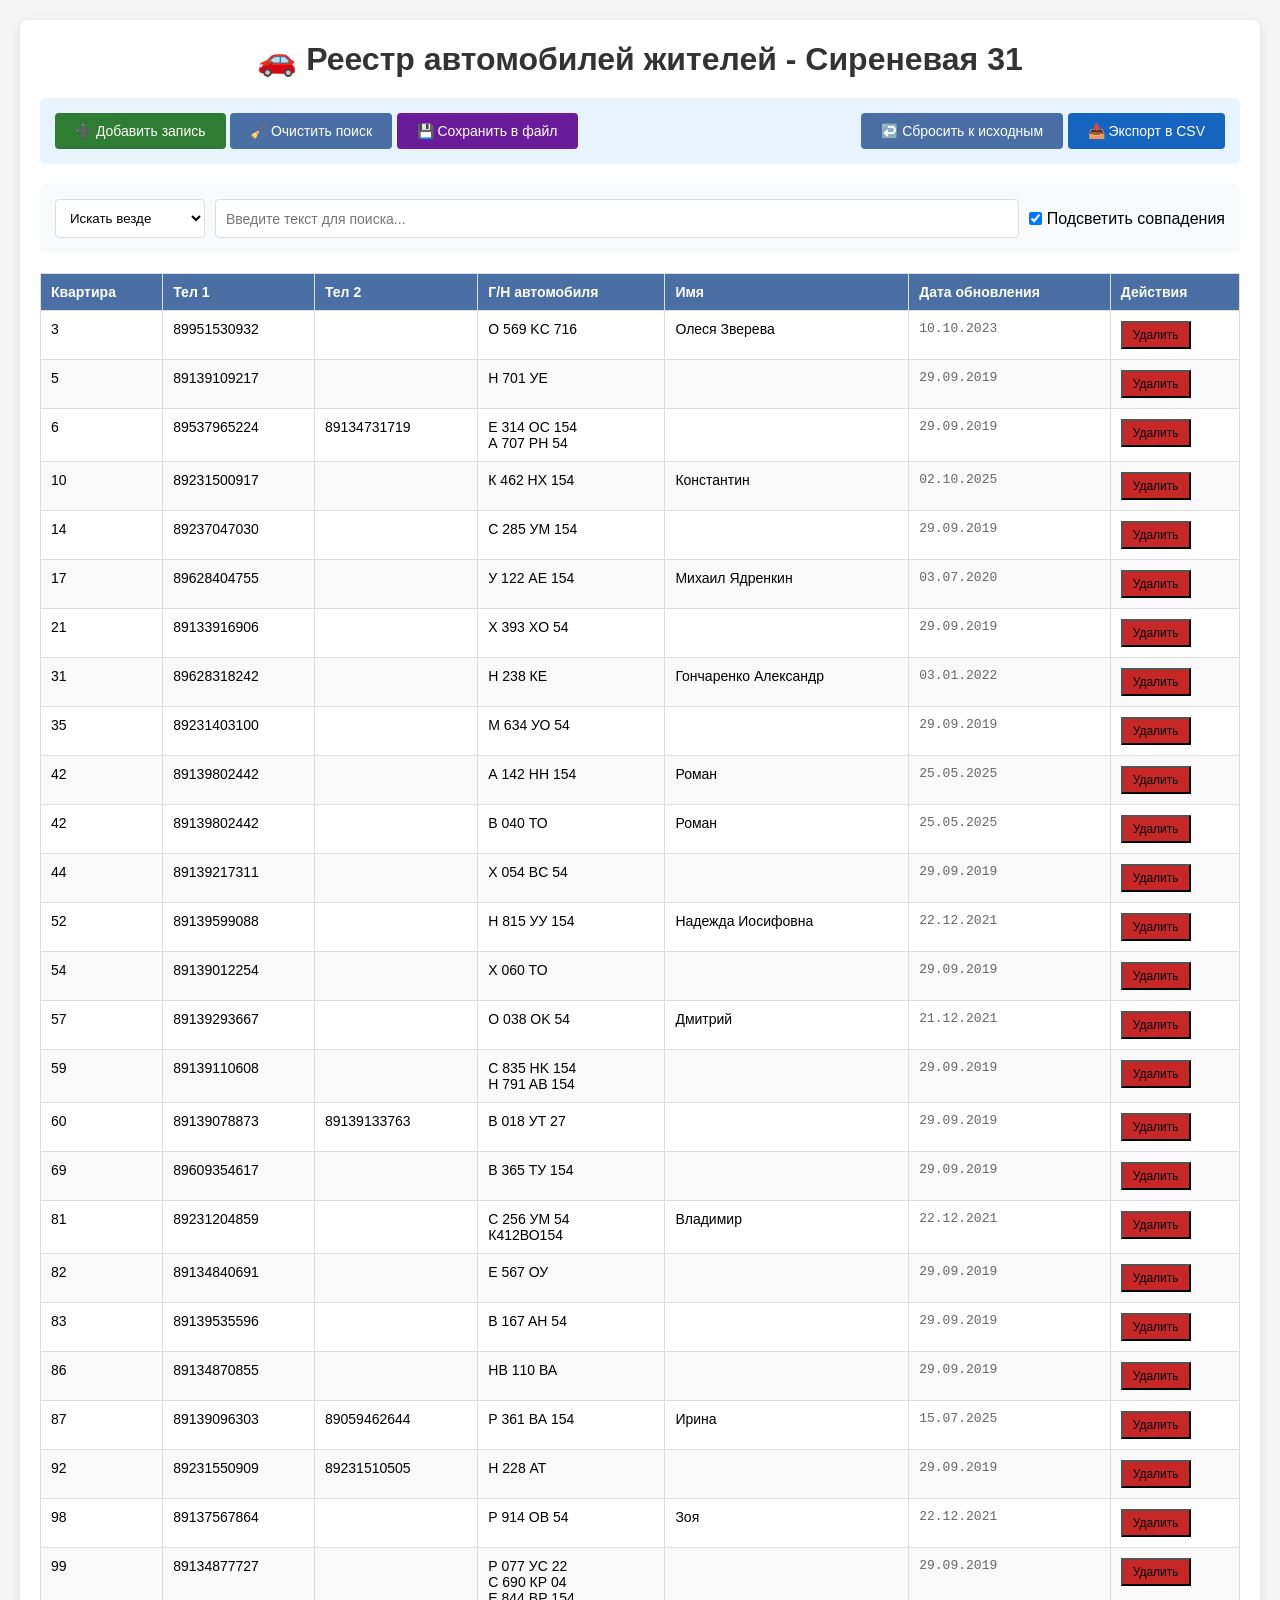
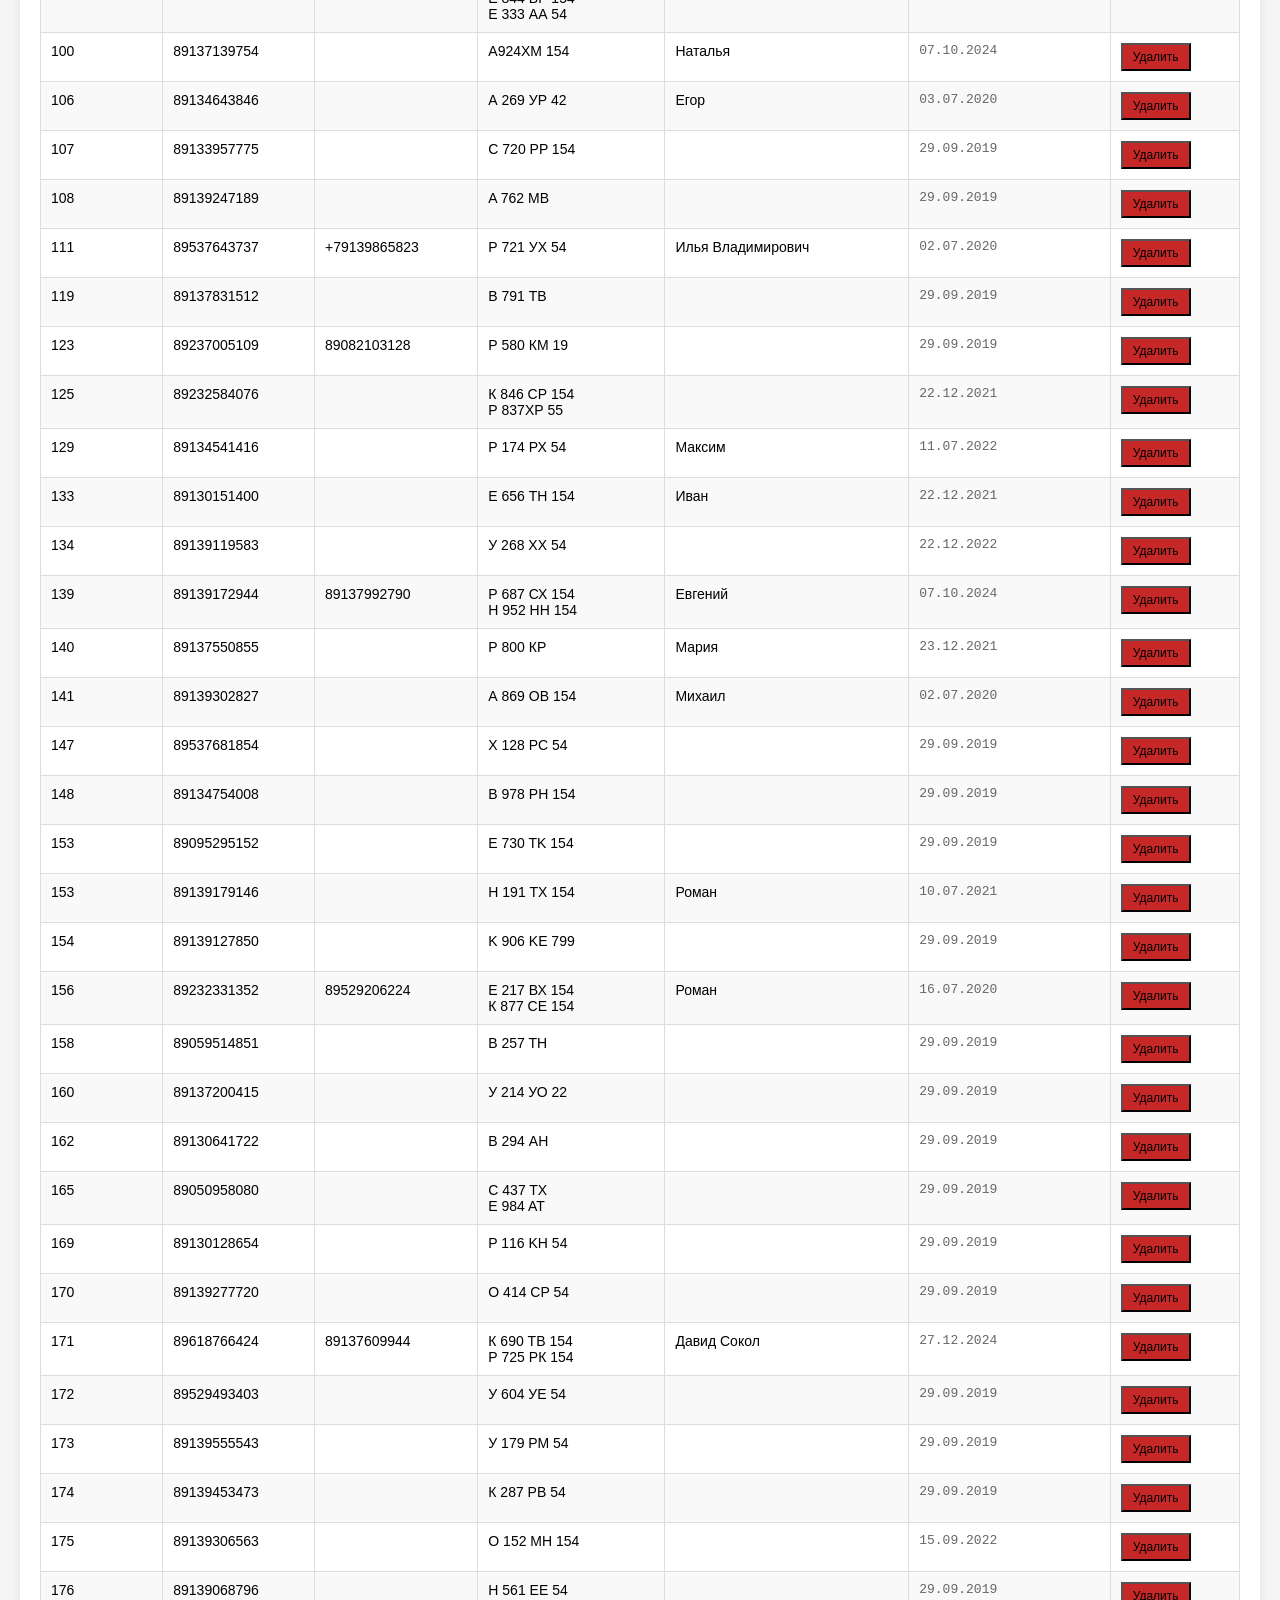
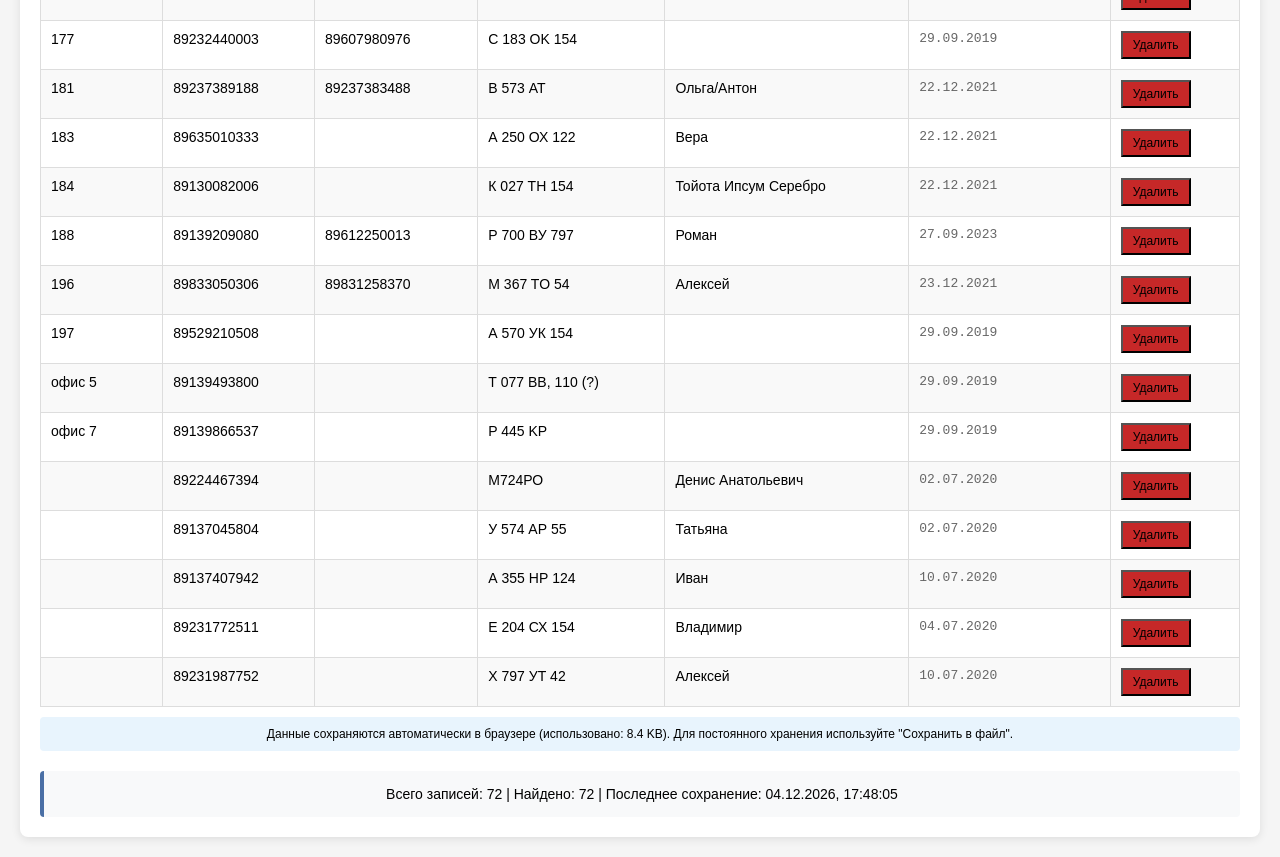
<file: index.html>
<!DOCTYPE html>
<html>
<head>
    <meta charset="UTF-8">
    <meta http-equiv="refresh" content="0; url=car_registry.html">
    <title>Redirecting...</title>
</head>
<body>
    <p>Redirecting to the car registry...</p>
</body>
</html>
</file>
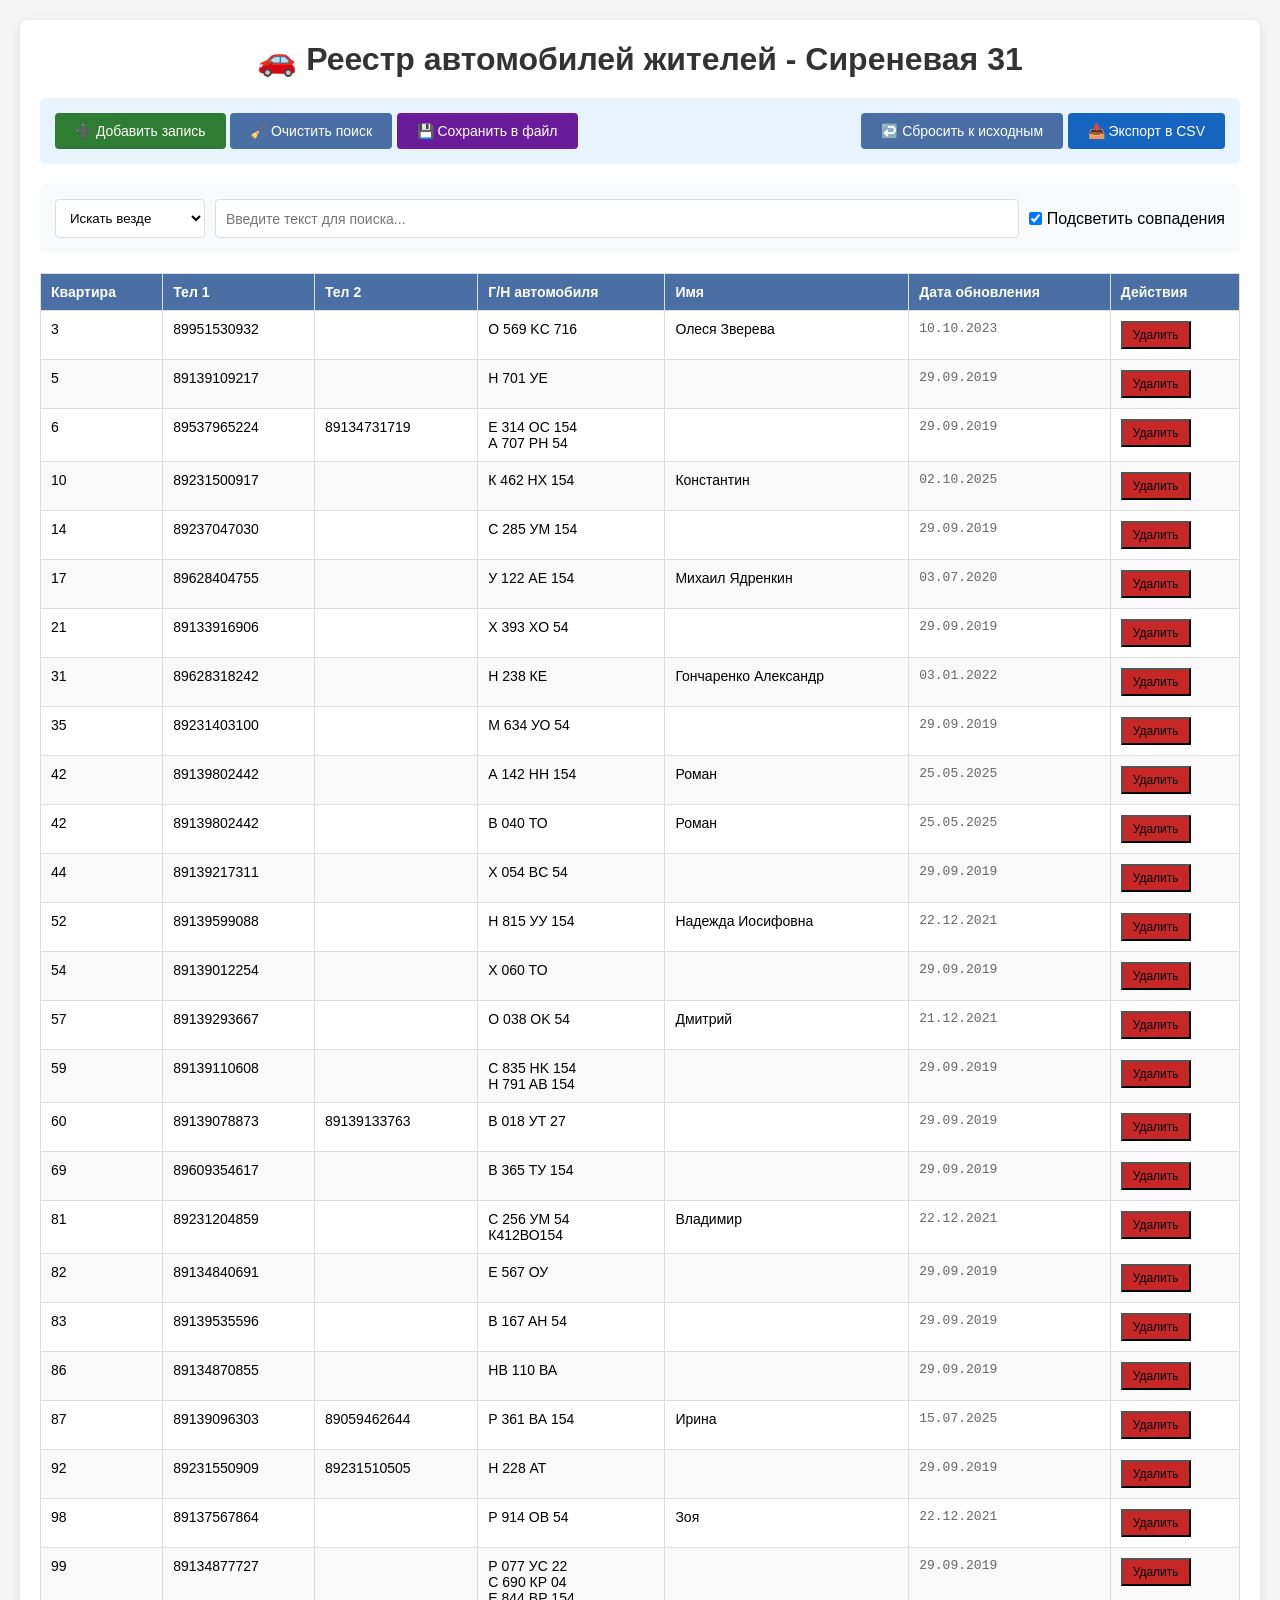
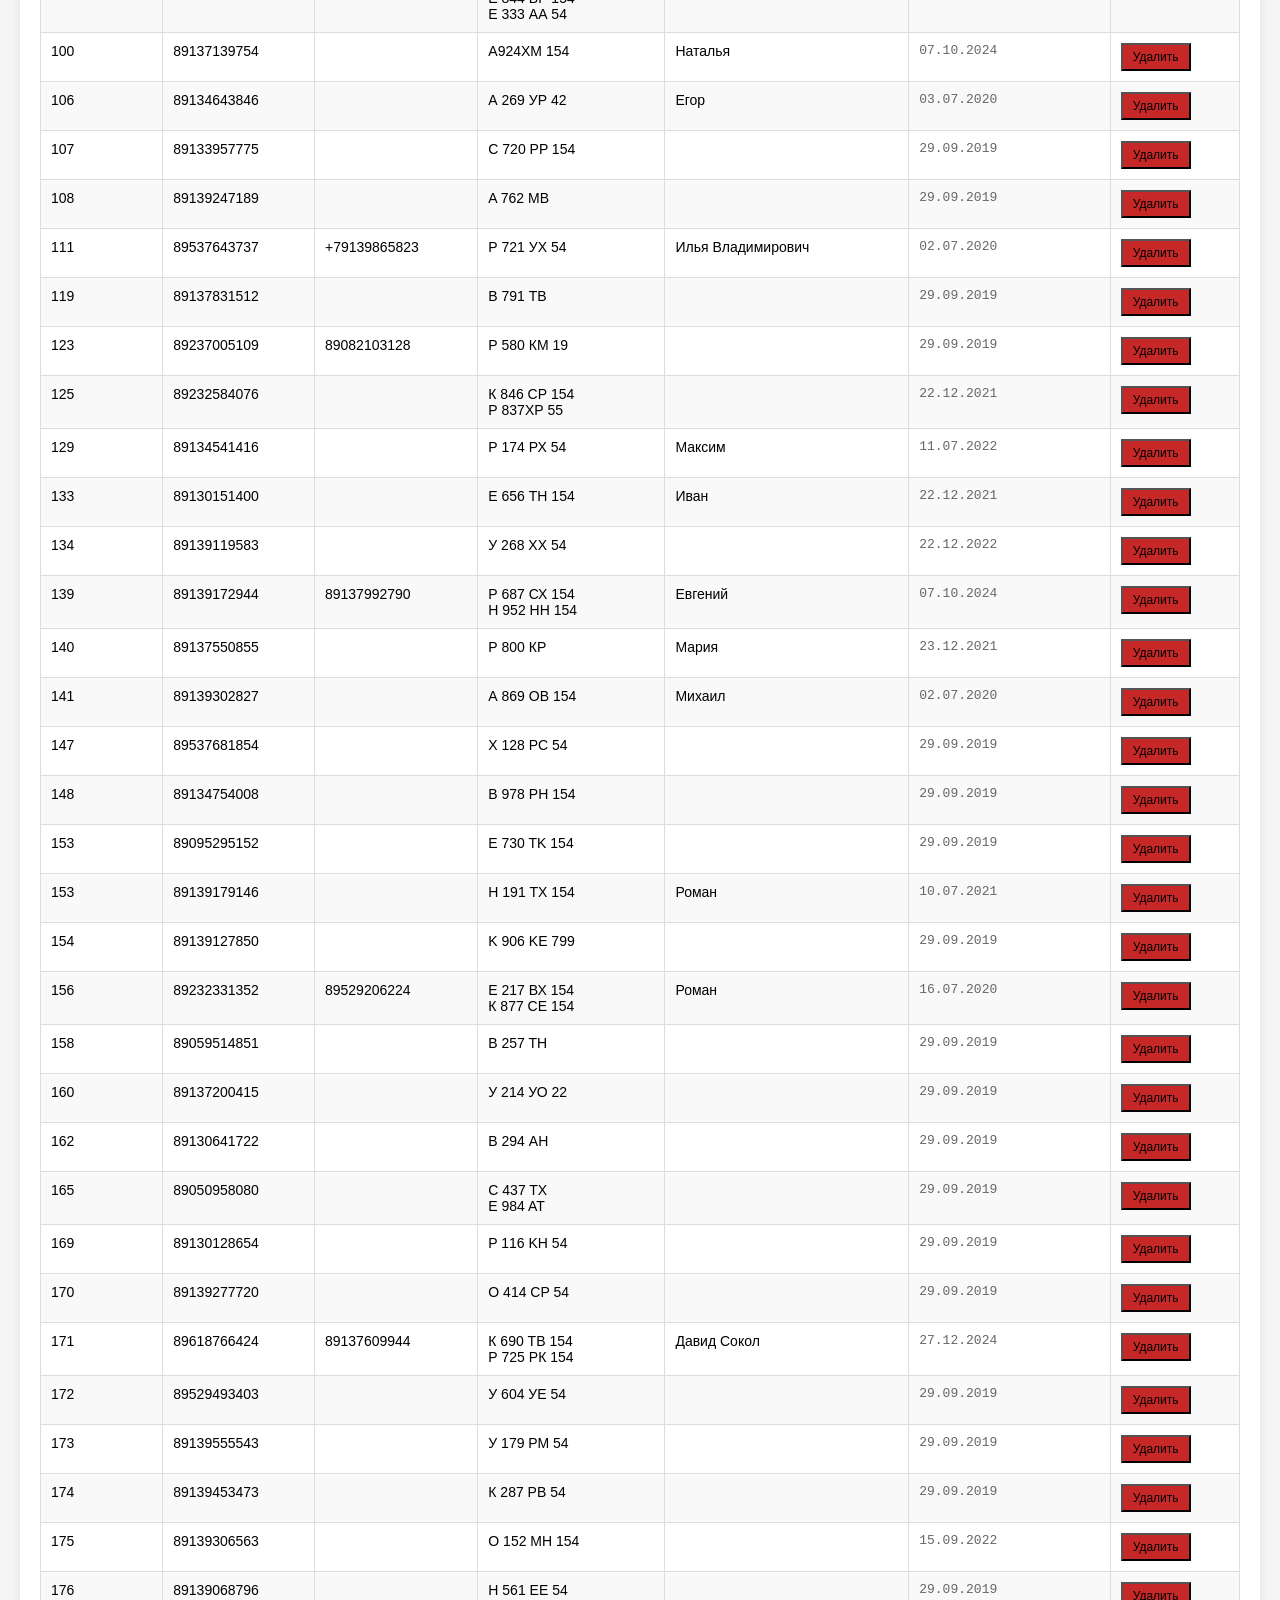
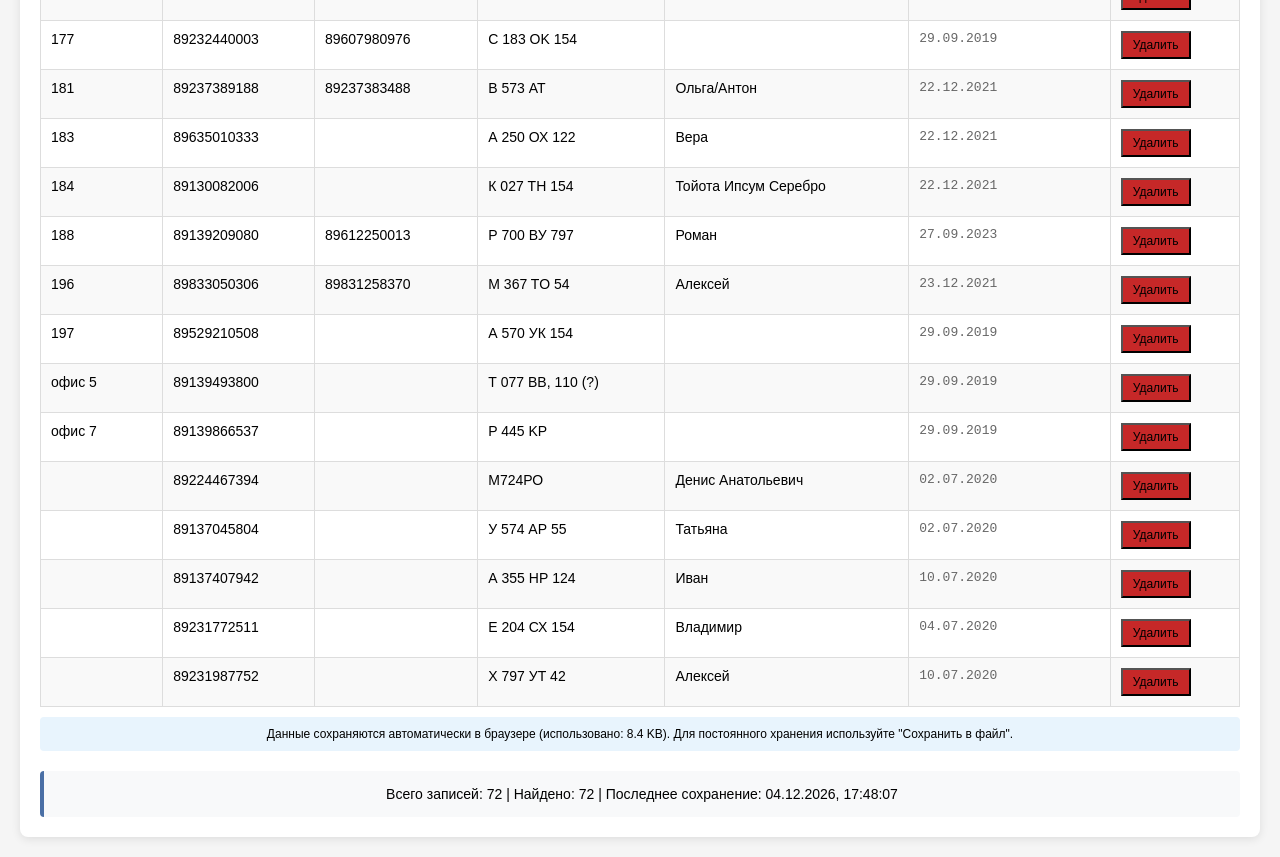
<file: car_registry.html>
<!DOCTYPE html>
<html lang="ru">
<head>
    <meta charset="UTF-8">
    <meta name="viewport" content="width=device-width, initial-scale=1.0">
    <title>Реестр автомобилей - Сиреневая 31</title>
    <style>
        /* Стили остаются такими же, как в предыдущем файле */
        * {
            box-sizing: border-box;
            margin: 0;
            padding: 0;
        }
        
        body {
            font-family: Arial, sans-serif;
            padding: 20px;
            background-color: #f5f5f5;
        }
        
        .container {
            max-width: 1400px;
            margin: 0 auto;
            background: white;
            padding: 20px;
            border-radius: 8px;
            box-shadow: 0 2px 10px rgba(0,0,0,0.1);
        }
        
        h1 {
            margin-bottom: 20px;
            color: #333;
            text-align: center;
        }
        
        .search-container {
            margin-bottom: 20px;
            display: flex;
            gap: 10px;
            flex-wrap: wrap;
            background: #f8f9fa;
            padding: 15px;
            border-radius: 6px;
        }
        
        .search-box {
            flex: 1;
            min-width: 250px;
            padding: 10px;
            border: 1px solid #ddd;
            border-radius: 4px;
            font-size: 14px;
        }
        
        .search-select {
            padding: 10px;
            border: 1px solid #ddd;
            border-radius: 4px;
            background: white;
            min-width: 150px;
        }
        
        table {
            width: 100%;
            border-collapse: collapse;
            margin-top: 20px;
            font-size: 14px;
        }
        
        th, td {
            border: 1px solid #ddd;
            padding: 10px;
            text-align: left;
            vertical-align: top;
        }
        
        th {
            background-color: #4a6fa5;
            color: white;
            cursor: pointer;
            position: sticky;
            top: 0;
        }
        
        th:hover {
            background-color: #3a5a80;
        }
        
        th.sort-asc::after {
            content: " ↑";
            font-weight: bold;
        }
        
        th.sort-desc::after {
            content: " ↓";
            font-weight: bold;
        }
        
        tr:nth-child(even) {
            background-color: #f9f9f9;
        }
        
        tr:hover {
            background-color: #e3f2fd;
        }
        
        .editable {
            cursor: pointer;
            min-height: 30px;
            position: relative;
        }
        
        .editable:hover {
            background-color: #bbdefb;
        }
        
        .editable.editing {
            background-color: #e8f4fd;
            padding: 0;
        }
        
        .controls {
            display: flex;
            justify-content: space-between;
            align-items: center;
            margin-bottom: 20px;
            flex-wrap: wrap;
            gap: 10px;
            padding: 15px;
            background: #e8f4fd;
            border-radius: 6px;
        }
        
        .btn {
            padding: 10px 20px;
            background-color: #4a6fa5;
            color: white;
            border: none;
            border-radius: 4px;
            cursor: pointer;
            font-size: 14px;
            transition: background-color 0.3s;
        }
        
        .btn:hover {
            background-color: #3a5a80;
        }
        
        .btn-add {
            background-color: #2e7d32;
        }
        
        .btn-add:hover {
            background-color: #1b5e20;
        }
        
        .btn-export {
            background-color: #1565c0;
        }
        
        .btn-export:hover {
            background-color: #0d47a1;
        }
        
        .btn-delete {
            background-color: #c62828;
            padding: 5px 10px;
            font-size: 12px;
        }
        
        .btn-delete:hover {
            background-color: #b71c1c;
        }
        
        .btn-save {
            background-color: #6a1b9a;
        }
        
        .btn-save:hover {
            background-color: #4a148c;
        }
        
        .stats {
            margin-top: 20px;
            padding: 15px;
            background-color: #f8f9fa;
            border-radius: 4px;
            font-size: 14px;
            text-align: center;
            border-left: 4px solid #4a6fa5;
        }
        
        .highlight {
            background-color: #fff9c4 !important;
        }
        
        .car-numbers {
            line-height: 1.4;
        }
        
        .edit-input {
            width: 100%;
            height: 100%;
            border: 1px solid #4a6fa5;
            padding: 8px;
            font-size: 14px;
            box-sizing: border-box;
        }
        
        .date-cell {
            font-family: monospace;
            font-size: 13px;
            color: #666;
        }
        
        .storage-info {
            margin-top: 10px;
            padding: 10px;
            background: #e8f4fd;
            border-radius: 4px;
            font-size: 12px;
            text-align: center;
        }
        
        @media (max-width: 768px) {
            .container {
                padding: 10px;
            }
            
            table {
                display: block;
                overflow-x: auto;
            }
            
            .controls {
                flex-direction: column;
                align-items: stretch;
            }
            
            .btn {
                width: 100%;
                margin-bottom: 5px;
            }
        }
    </style>
</head>
<body>
    <div class="container">
        <h1>🚗 Реестр автомобилей жителей - Сиреневая 31</h1>
        
        <div class="controls">
            <div>
                <button class="btn btn-add" onclick="addNewRow()">➕ Добавить запись</button>
                <button class="btn" onclick="clearSearch()">🧹 Очистить поиск</button>
                <button class="btn btn-save" onclick="saveToFile()">💾 Сохранить в файл</button>
            </div>
            <div>
                <button class="btn" onclick="resetToOriginal()">↩️ Сбросить к исходным</button>
                <button class="btn btn-export" onclick="exportToCSV()">📥 Экспорт в CSV</button>
            </div>
        </div>
        
        <div class="search-container">
            <select class="search-select" id="searchType">
                <option value="all">Искать везде</option>
                <option value="apartment">По квартире</option>
                <option value="car">По номеру авто</option>
                <option value="name">По имени</option>
                <option value="phone">По телефону</option>
            </select>
            <input type="text" 
                   class="search-box" 
                   id="searchInput" 
                   placeholder="Введите текст для поиска..."
                   onkeyup="searchTable()">
            <div style="display: flex; align-items: center; gap: 5px;">
                <input type="checkbox" id="highlightMatches" checked onchange="searchTable()">
                <label for="highlightMatches">Подсветить совпадения</label>
            </div>
        </div>
        
        <div class="table-container">
            <table id="carTable">
                <thead>
                    <tr>
                        <th data-column="0" onclick="sortTable(0)">Квартира</th>
                        <th data-column="1" onclick="sortTable(1)">Тел 1</th>
                        <th data-column="2" onclick="sortTable(2)">Тел 2</th>
                        <th data-column="3" onclick="sortTable(3)">Г/Н автомобиля</th>
                        <th data-column="4" onclick="sortTable(4)">Имя</th>
                        <th data-column="5" onclick="sortTable(5)">Дата обновления</th>
                        <th>Действия</th>
                    </tr>
                </thead>
                <tbody id="tableBody">
                    <!-- Данные загружаются через JavaScript -->
                </tbody>
            </table>
        </div>
        
        <div class="storage-info" id="storageInfo">
            Данные сохраняются автоматически в браузере. Для постоянного хранения используйте "Сохранить в файл".
        </div>
        
        <div class="stats" id="stats">
            Всего записей: <span id="totalCount">0</span> | 
            Найдено: <span id="filteredCount">0</span> |
            Последнее сохранение: <span id="lastUpdate">-</span>
        </div>
    </div>

    <script>
        // Исходные данные из Excel файла
        const originalData = [
            {apartment: "3", phone1: "89951530932", phone2: "", car_number: "O 569 KC 716", name: "Олеся Зверева", date: "2023-10-10"},
            {apartment: "5", phone1: "89139109217", phone2: "", car_number: "Н 701 УЕ", name: "", date: "2019-09-29"},
            {apartment: "6", phone1: "89537965224", phone2: "89134731719", car_number: "Е 314 ОС 154<br>А 707 РН 54", name: "", date: "2019-09-29"},
            {apartment: "10", phone1: "89231500917", phone2: "", car_number: "К 462 НХ 154", name: "Константин", date: "2025-10-02"},
            {apartment: "14", phone1: "89237047030", phone2: "", car_number: "C 285 УМ 154", name: "", date: "2019-09-29"},
            {apartment: "17", phone1: "89628404755", phone2: "", car_number: "У 122 АЕ 154", name: "Михаил Ядренкин", date: "2020-07-03"},
            {apartment: "21", phone1: "89133916906", phone2: "", car_number: "X 393 XO 54", name: "", date: "2019-09-29"},
            {apartment: "31", phone1: "89628318242", phone2: "", car_number: "Н 238 КЕ", name: "Гончаренко Александр", date: "2022-01-03"},
            {apartment: "35", phone1: "89231403100", phone2: "", car_number: "М 634 УО 54", name: "", date: "2019-09-29"},
            {apartment: "42", phone1: "89139802442", phone2: "", car_number: "А 142 НН 154", name: "Роман", date: "2025-05-25"},
            {apartment: "42", phone1: "89139802442", phone2: "", car_number: "В 040 ТО", name: "Роман", date: "2025-05-25"},
            {apartment: "44", phone1: "89139217311", phone2: "", car_number: "X 054 BC 54", name: "", date: "2019-09-29"},
            {apartment: "52", phone1: "89139599088", phone2: "", car_number: "Н 815 УУ 154", name: "Надежда Иосифовна", date: "2021-12-22"},
            {apartment: "54", phone1: "89139012254", phone2: "", car_number: "X 060 TO", name: "", date: "2019-09-29"},
            {apartment: "57", phone1: "89139293667", phone2: "", car_number: "O 038 OK 54", name: "Дмитрий", date: "2021-12-21"},
            {apartment: "59", phone1: "89139110608", phone2: "", car_number: "C 835 HK 154<br>H 791 AB 154", name: "", date: "2019-09-29"},
            {apartment: "60", phone1: "89139078873", phone2: "89139133763", car_number: "B 018 УТ 27", name: "", date: "2019-09-29"},
            {apartment: "69", phone1: "89609354617", phone2: "", car_number: "B 365 ТУ 154", name: "", date: "2019-09-29"},
            {apartment: "81", phone1: "89231204859", phone2: "", car_number: "C 256 УМ 54<br>К412ВО154", name: "Владимир", date: "2021-12-22"},
            {apartment: "82", phone1: "89134840691", phone2: "", car_number: "Е 567 ОУ", name: "", date: "2019-09-29"},
            {apartment: "83", phone1: "89139535596", phone2: "", car_number: "B 167 AH 54", name: "", date: "2019-09-29"},
            {apartment: "86", phone1: "89134870855", phone2: "", car_number: "НВ 110 ВА", name: "", date: "2019-09-29"},
            {apartment: "87", phone1: "89139096303", phone2: "89059462644", car_number: "Р 361 ВА 154", name: "Ирина", date: "2025-07-15"},
            {apartment: "92", phone1: "89231550909", phone2: "89231510505", car_number: "Н 228 АТ", name: "", date: "2019-09-29"},
            {apartment: "98", phone1: "89137567864", phone2: "", car_number: "Р 914 ОВ 54", name: "Зоя", date: "2021-12-22"},
            {apartment: "99", phone1: "89134877727", phone2: "", car_number: "Р 077 УС 22<br>С 690 КР 04<br>Е 844 ВР 154<br>Е 333 АА 54", name: "", date: "2019-09-29"},
            {apartment: "100", phone1: "89137139754", phone2: "", car_number: "А924ХМ 154", name: "Наталья", date: "2024-10-07"},
            {apartment: "106", phone1: "89134643846", phone2: "", car_number: "А 269 УР 42", name: "Егор", date: "2020-07-03"},
            {apartment: "107", phone1: "89133957775", phone2: "", car_number: "C 720 PP 154", name: "", date: "2019-09-29"},
            {apartment: "108", phone1: "89139247189", phone2: "", car_number: "A 762 MB", name: "", date: "2019-09-29"},
            {apartment: "111", phone1: "89537643737", phone2: "+79139865823", car_number: "Р 721 УХ 54", name: "Илья Владимирович", date: "2020-07-02"},
            {apartment: "119", phone1: "89137831512", phone2: "", car_number: "В 791 ТВ", name: "", date: "2019-09-29"},
            {apartment: "123", phone1: "89237005109", phone2: "89082103128", car_number: "Р 580 КМ 19", name: "", date: "2019-09-29"},
            {apartment: "125", phone1: "89232584076", phone2: "", car_number: "К 846 СР 154<br>Р 837ХР 55", name: "", date: "2021-12-22"},
            {apartment: "129", phone1: "89134541416", phone2: "", car_number: "Р 174 РХ 54", name: "Максим", date: "2022-07-11"},
            {apartment: "133", phone1: "89130151400", phone2: "", car_number: "Е 656 ТН 154", name: "Иван", date: "2021-12-22"},
            {apartment: "134", phone1: "89139119583", phone2: "", car_number: "У 268 ХХ 54", name: "", date: "2022-12-22"},
            {apartment: "139", phone1: "89139172944", phone2: "89137992790", car_number: "Р 687 СХ 154<br>Н 952 НН 154", name: "Евгений", date: "2024-10-07"},
            {apartment: "140", phone1: "89137550855", phone2: "", car_number: "Р 800 КР", name: "Мария", date: "2021-12-23"},
            {apartment: "141", phone1: "89139302827", phone2: "", car_number: "А 869 ОВ 154", name: "Михаил", date: "2020-07-02"},
            {apartment: "147", phone1: "89537681854", phone2: "", car_number: "Х 128 РС 54", name: "", date: "2019-09-29"},
            {apartment: "148", phone1: "89134754008", phone2: "", car_number: "В 978 РН 154", name: "", date: "2019-09-29"},
            {apartment: "153", phone1: "89095295152", phone2: "", car_number: "E 730 TK 154", name: "", date: "2019-09-29"},
            {apartment: "153", phone1: "89139179146", phone2: "", car_number: "Н 191 ТХ 154", name: "Роман", date: "2021-07-10"},
            {apartment: "154", phone1: "89139127850", phone2: "", car_number: "K 906 KE 799", name: "", date: "2019-09-29"},
            {apartment: "156", phone1: "89232331352", phone2: "89529206224", car_number: "Е 217 ВХ 154<br>К 877 СЕ 154", name: "Роман", date: "2020-07-16"},
            {apartment: "158", phone1: "89059514851", phone2: "", car_number: "B 257 TH", name: "", date: "2019-09-29"},
            {apartment: "160", phone1: "89137200415", phone2: "", car_number: "У 214 УО 22", name: "", date: "2019-09-29"},
            {apartment: "162", phone1: "89130641722", phone2: "", car_number: "В 294 АН", name: "", date: "2019-09-29"},
            {apartment: "165", phone1: "89050958080", phone2: "", car_number: "C 437 TX<br>E 984 AT", name: "", date: "2019-09-29"},
            {apartment: "169", phone1: "89130128654", phone2: "", car_number: "P 116 KH 54", name: "", date: "2019-09-29"},
            {apartment: "170", phone1: "89139277720", phone2: "", car_number: "O 414 CP 54", name: "", date: "2019-09-29"},
            {apartment: "171", phone1: "89618766424", phone2: "89137609944", car_number: "К 690 ТВ 154<br>Р 725 РК 154", name: "Давид Сокол", date: "2024-12-27"},
            {apartment: "172", phone1: "89529493403", phone2: "", car_number: "У 604 УЕ 54", name: "", date: "2019-09-29"},
            {apartment: "173", phone1: "89139555543", phone2: "", car_number: "У 179 РМ 54", name: "", date: "2019-09-29"},
            {apartment: "174", phone1: "89139453473", phone2: "", car_number: "К 287 РВ 54", name: "", date: "2019-09-29"},
            {apartment: "175", phone1: "89139306563", phone2: "", car_number: "О 152 МН 154", name: "", date: "2022-09-15"},
            {apartment: "176", phone1: "89139068796", phone2: "", car_number: "H 561 EE 54", name: "", date: "2019-09-29"},
            {apartment: "177", phone1: "89232440003", phone2: "89607980976", car_number: "C 183 OK 154", name: "", date: "2019-09-29"},
            {apartment: "181", phone1: "89237389188", phone2: "89237383488", car_number: "В 573 АТ", name: "Ольга/Антон", date: "2021-12-22"},
            {apartment: "183", phone1: "89635010333", phone2: "", car_number: "А 250 ОХ 122", name: "Вера", date: "2021-12-22"},
            {apartment: "184", phone1: "89130082006", phone2: "", car_number: "К 027 ТН 154", name: "Тойота Ипсум Серебро", date: "2021-12-22"},
            {apartment: "188", phone1: "89139209080", phone2: "89612250013", car_number: "Р 700 ВУ 797", name: "Роман", date: "2023-09-27"},
            {apartment: "196", phone1: "89833050306", phone2: "89831258370", car_number: "M 367 TO 54", name: "Алексей", date: "2021-12-23"},
            {apartment: "197", phone1: "89529210508", phone2: "", car_number: "А 570 УК 154", name: "", date: "2019-09-29"},
            {apartment: "офис 5", phone1: "89139493800", phone2: "", car_number: "Т 077 ВВ, 110 (?)", name: "", date: "2019-09-29"},
            {apartment: "офис 7", phone1: "89139866537", phone2: "", car_number: "P 445 KP", name: "", date: "2019-09-29"},
            {apartment: "", phone1: "89224467394", phone2: "", car_number: "М724РО", name: "Денис Анатольевич", date: "2020-07-02"},
            {apartment: "", phone1: "89137045804", phone2: "", car_number: "У 574 АР 55", name: "Татьяна", date: "2020-07-02"},
            {apartment: "", phone1: "89137407942", phone2: "", car_number: "А 355 НР 124", name: "Иван", date: "2020-07-10"},
            {apartment: "", phone1: "89231772511", phone2: "", car_number: "Е 204 СХ 154", name: "Владимир", date: "2020-07-04"},
            {apartment: "", phone1: "89231987752", phone2: "", car_number: "Х 797 УТ 42", name: "Алексей", date: "2020-07-10"}
        ];

        // Ключ для LocalStorage
        const STORAGE_KEY = 'sirenevaya31_car_registry';
        
        // Основные переменные
        let carData = [];
        let currentData = [];
        let sortDirection = {};
        let currentSearch = '';
        let editingCell = null;

        // Форматирование даты
        function formatDate(dateString) {
            if (!dateString) return '';
            const date = new Date(dateString);
            return date.toLocaleDateString('ru-RU');
        }

        // Текущая дата для новых записей
        function getCurrentDate() {
            const now = new Date();
            return now.toISOString().split('T')[0];
        }

        // Загрузка данных из LocalStorage
        function loadFromStorage() {
            try {
                const saved = localStorage.getItem(STORAGE_KEY);
                if (saved) {
                    const parsed = JSON.parse(saved);
                    if (Array.isArray(parsed) && parsed.length > 0) {
                        return parsed;
                    }
                }
            } catch (e) {
                console.error('Ошибка загрузки из LocalStorage:', e);
            }
            return JSON.parse(JSON.stringify(originalData));
        }

        // Сохранение данных в LocalStorage
        function saveToStorage() {
            try {
                localStorage.setItem(STORAGE_KEY, JSON.stringify(carData));
                updateLastUpdate();
                showMessage('Данные сохранены в браузере', 'success');
            } catch (e) {
                console.error('Ошибка сохранения в LocalStorage:', e);
                showMessage('Ошибка сохранения', 'error');
            }
        }

        // Загрузка данных в таблицу
        function loadTableData() {
            const tbody = document.getElementById('tableBody');
            tbody.innerHTML = '';
            
            currentData.forEach((row, index) => {
                const tr = document.createElement('tr');
                const originalIndex = carData.findIndex(item => 
                    item === row
                );
                
                tr.innerHTML = `
                    <td class="editable" onclick="editCell(this, ${originalIndex}, 'apartment')">${row.apartment || ''}</td>
                    <td class="editable" onclick="editCell(this, ${originalIndex}, 'phone1')">${row.phone1 || ''}</td>
                    <td class="editable" onclick="editCell(this, ${originalIndex}, 'phone2')">${row.phone2 || ''}</td>
                    <td class="editable" onclick="editCell(this, ${originalIndex}, 'car_number')">${row.car_number || ''}</td>
                    <td class="editable" onclick="editCell(this, ${originalIndex}, 'name')">${row.name || ''}</td>
                    <td class="date-cell">${formatDate(row.date)}</td>
                    <td>
                        <button class="btn-delete" onclick="deleteRow(${originalIndex})">Удалить</button>
                    </td>
                `;
                tbody.appendChild(tr);
            });
            
            updateStats();
        }

        // Поиск по таблице
        function searchTable() {
            const searchType = document.getElementById('searchType').value;
            const searchText = document.getElementById('searchInput').value.toLowerCase();
            const highlight = document.getElementById('highlightMatches').checked;
            currentSearch = searchText;
            
            if (!searchText) {
                currentData = [...carData];
                loadTableData();
                return;
            }
            
            currentData = carData.filter(row => {
                let searchString = '';
                switch(searchType) {
                    case 'apartment':
                        searchString = row.apartment || '';
                        break;
                    case 'car':
                        searchString = row.car_number || '';
                        break;
                    case 'name':
                        searchString = row.name || '';
                        break;
                    case 'phone':
                        searchString = (row.phone1 || '') + (row.phone2 || '');
                        break;
                    default:
                        searchString = Object.values(row).join(' ').toLowerCase();
                }
                return searchString.toLowerCase().includes(searchText);
            });
            
            loadTableData();
            
            // Подсветка совпадений
            if (highlight && searchText) {
                highlightMatches(searchText, searchType);
            }
        }

        // Подсветка совпадений
        function highlightMatches(searchText, searchType) {
            const cells = document.querySelectorAll('#tableBody td:not(.date-cell)');
            cells.forEach(cell => {
                cell.classList.remove('highlight');
                const cellText = cell.textContent.toLowerCase();
                if (cellText.includes(searchText)) {
                    cell.classList.add('highlight');
                }
            });
        }

        // Сортировка таблицы
        function sortTable(columnIndex) {
            const columns = ['apartment', 'phone1', 'phone2', 'car_number', 'name', 'date'];
            const column = columns[columnIndex];
            
            if (!sortDirection[column]) {
                sortDirection[column] = 'asc';
            } else {
                sortDirection[column] = sortDirection[column] === 'asc' ? 'desc' : 'asc';
            }
            
            currentData.sort((a, b) => {
                let aValue = a[column] || '';
                let bValue = b[column] || '';
                
                if (column === 'apartment') {
                    // Для числовых значений квартир
                    const aNum = parseFloat(aValue);
                    const bNum = parseFloat(bValue);
                    if (!isNaN(aNum) && !isNaN(bNum)) {
                        aValue = aNum;
                        bValue = bNum;
                    }
                } else if (column === 'date') {
                    aValue = new Date(aValue).getTime();
                    bValue = new Date(bValue).getTime();
                }
                
                if (aValue < bValue) return sortDirection[column] === 'asc' ? -1 : 1;
                if (aValue > bValue) return sortDirection[column] === 'asc' ? 1 : -1;
                return 0;
            });
            
            // Обновить индикаторы сортировки
            document.querySelectorAll('th').forEach(th => th.classList.remove('sort-asc', 'sort-desc'));
            const currentTh = document.querySelector(`th[data-column="${columnIndex}"]`);
            if (currentTh) {
                currentTh.classList.add(`sort-${sortDirection[column]}`);
            }
            
            loadTableData();
        }

        // Редактирование ячейки
        function editCell(cell, rowIndex, field) {
            if (editingCell) {
                finishEditing();
            }
            
            const oldValue = cell.textContent;
            const input = document.createElement('input');
            input.type = 'text';
            input.value = oldValue;
            input.className = 'edit-input';
            
            cell.innerHTML = '';
            cell.appendChild(input);
            cell.classList.add('editing');
            input.focus();
            
            editingCell = {
                cell: cell,
                input: input,
                rowIndex: rowIndex,
                field: field,
                oldValue: oldValue
            };
            
            input.addEventListener('blur', finishEditing);
            input.addEventListener('keypress', function(e) {
                if (e.key === 'Enter') {
                    finishEditing();
                }
            });
        }

        // Завершение редактирования
        function finishEditing() {
            if (!editingCell) return;
            
            const { cell, input, rowIndex, field, oldValue } = editingCell;
            const newValue = input.value.trim();
            
            cell.textContent = newValue;
            cell.classList.remove('editing');
            
            // Обновляем данные
            if (rowIndex >= 0 && rowIndex < carData.length) {
                if (newValue !== oldValue) {
                    carData[rowIndex][field] = newValue;
                    // Автоматически обновляем дату
                    carData[rowIndex].date = getCurrentDate();
                    
                    // Сохраняем изменения
                    saveToStorage();
                    
                    // Обновляем текущие данные для поиска
                    const currentRowIndex = currentData.findIndex(item => item === carData[rowIndex]);
                    if (currentRowIndex >= 0) {
                        currentData[currentRowIndex][field] = newValue;
                        currentData[currentRowIndex].date = getCurrentDate();
                    }
                    
                    // Обновляем таблицу
                    loadTableData();
                }
            }
            
            editingCell = null;
        }

        // Добавление новой строки
        function addNewRow() {
            const newRow = {
                apartment: "",
                phone1: "",
                phone2: "",
                car_number: "",
                name: "",
                date: getCurrentDate()
            };
            
            carData.unshift(newRow);
            currentData = [...carData];
            
            saveToStorage();
            loadTableData();
            
            // Прокрутить к верху
            window.scrollTo(0, 0);
            
            // Начать редактирование первой ячейки
            setTimeout(() => {
                const firstCell = document.querySelector('#tableBody tr:first-child td:first-child');
                if (firstCell) {
                    editCell(firstCell, 0, 'apartment');
                }
            }, 100);
        }

        // Удаление строки
        function deleteRow(rowIndex) {
            if (confirm('Удалить эту запись?')) {
                carData.splice(rowIndex, 1);
                currentData = [...carData];
                
                saveToStorage();
                loadTableData();
                showMessage('Запись удалена', 'info');
            }
        }

        // Экспорт в CSV
        function exportToCSV() {
            const headers = ['Квартира', 'Тел 1', 'Тел 2', 'Г/Н автомобиля', 'Имя', 'Дата обновления'];
            const csvContent = [
                headers.join(','),
                ...carData.map(row => [
                    `"${row.apartment || ''}"`,
                    `"${row.phone1 || ''}"`,
                    `"${row.phone2 || ''}"`,
                    `"${(row.car_number || '').replace(/<br>/g, '; ')}"`,
                    `"${row.name || ''}"`,
                    `"${formatDate(row.date)}"`
                ].join(','))
            ].join('\n');
            
            const blob = new Blob(['\ufeff' + csvContent], { type: 'text/csv;charset=utf-8;' });
            const link = document.createElement('a');
            link.href = URL.createObjectURL(blob);
            link.download = `Сиреневая_31_авто_${getCurrentDate()}.csv`;
            link.click();
            showMessage('Файл CSV скачан', 'success');
        }

        // Сохранение в файл JSON
        function saveToFile() {
            const data = {
                metadata: {
                    title: "Реестр автомобилей - Сиреневая 31",
                    lastUpdate: new Date().toISOString(),
                    totalRecords: carData.length
                },
                data: carData
            };
            
            const jsonStr = JSON.stringify(data, null, 2);
            const blob = new Blob([jsonStr], { type: 'application/json' });
            const link = document.createElement('a');
            link.href = URL.createObjectURL(blob);
            link.download = `Сиреневая_31_авто_${getCurrentDate()}.json`;
            link.click();
            showMessage('Файл JSON сохранен', 'success');
        }

        // Загрузка из файла JSON
        function loadFromFile(event) {
            const file = event.target.files[0];
            if (!file) return;
            
            const reader = new FileReader();
            reader.onload = function(e) {
                try {
                    const data = JSON.parse(e.target.result);
                    if (data.data && Array.isArray(data.data)) {
                        carData = data.data;
                        currentData = [...carData];
                        saveToStorage();
                        loadTableData();
                        showMessage('Данные загружены из файла', 'success');
                    } else {
                        showMessage('Неверный формат файла', 'error');
                    }
                } catch (error) {
                    showMessage('Ошибка чтения файла', 'error');
                }
            };
            reader.readAsText(file);
        }

        // Сброс к исходным данным
        function resetToOriginal() {
            if (confirm('Вернуть исходные данные? Все изменения будут потеряны.')) {
                carData = JSON.parse(JSON.stringify(originalData));
                currentData = [...carData];
                saveToStorage();
                loadTableData();
                clearSearch();
                showMessage('Данные сброшены к исходным', 'info');
            }
        }

        // Очистка поиска
        function clearSearch() {
            document.getElementById('searchInput').value = '';
            currentData = [...carData];
            loadTableData();
        }

        // Обновление статистики
        function updateStats() {
            document.getElementById('totalCount').textContent = carData.length;
            document.getElementById('filteredCount').textContent = currentData.length;
        }

        // Обновление даты последнего сохранения
        function updateLastUpdate() {
            const now = new Date();
            const formattedDate = now.toLocaleString('ru-RU', {
                day: '2-digit',
                month: '2-digit',
                year: 'numeric',
                hour: '2-digit',
                minute: '2-digit',
                second: '2-digit'
            });
            document.getElementById('lastUpdate').textContent = formattedDate;
        }

        // Показать сообщение
        function showMessage(text, type) {
            // Можно добавить уведомления, если нужно
            console.log(`${type}: ${text}`);
        }

        // Инициализация при загрузке
        document.addEventListener('DOMContentLoaded', function() {
            // Загружаем данные из LocalStorage или исходные
            carData = loadFromStorage();
            currentData = [...carData];
            
            loadTableData();
            updateLastUpdate();
            
            // Обработчик клика вне поля ввода для завершения редактирования
            document.addEventListener('click', function(e) {
                if (editingCell && !editingCell.input.contains(e.target) && !editingCell.cell.contains(e.target)) {
                    finishEditing();
                }
            });
            
            // Автосохранение при закрытии страницы
            window.addEventListener('beforeunload', function() {
                saveToStorage();
            });
            
            // Показать информацию о хранилище
            const storageInfo = document.getElementById('storageInfo');
            try {
                const used = JSON.stringify(carData).length;
                const limit = 5 * 1024 * 1024; // 5MB typical limit
                storageInfo.innerHTML = `Данные сохраняются автоматически в браузере (использовано: ${(used/1024).toFixed(1)} KB). Для постоянного хранения используйте "Сохранить в файл".`;
            } catch (e) {
                storageInfo.innerHTML = 'Данные сохраняются автоматически в браузере. Для постоянного хранения используйте "Сохранить в файл".';
            }
        });
    </script>
</body>
</html>
</file>
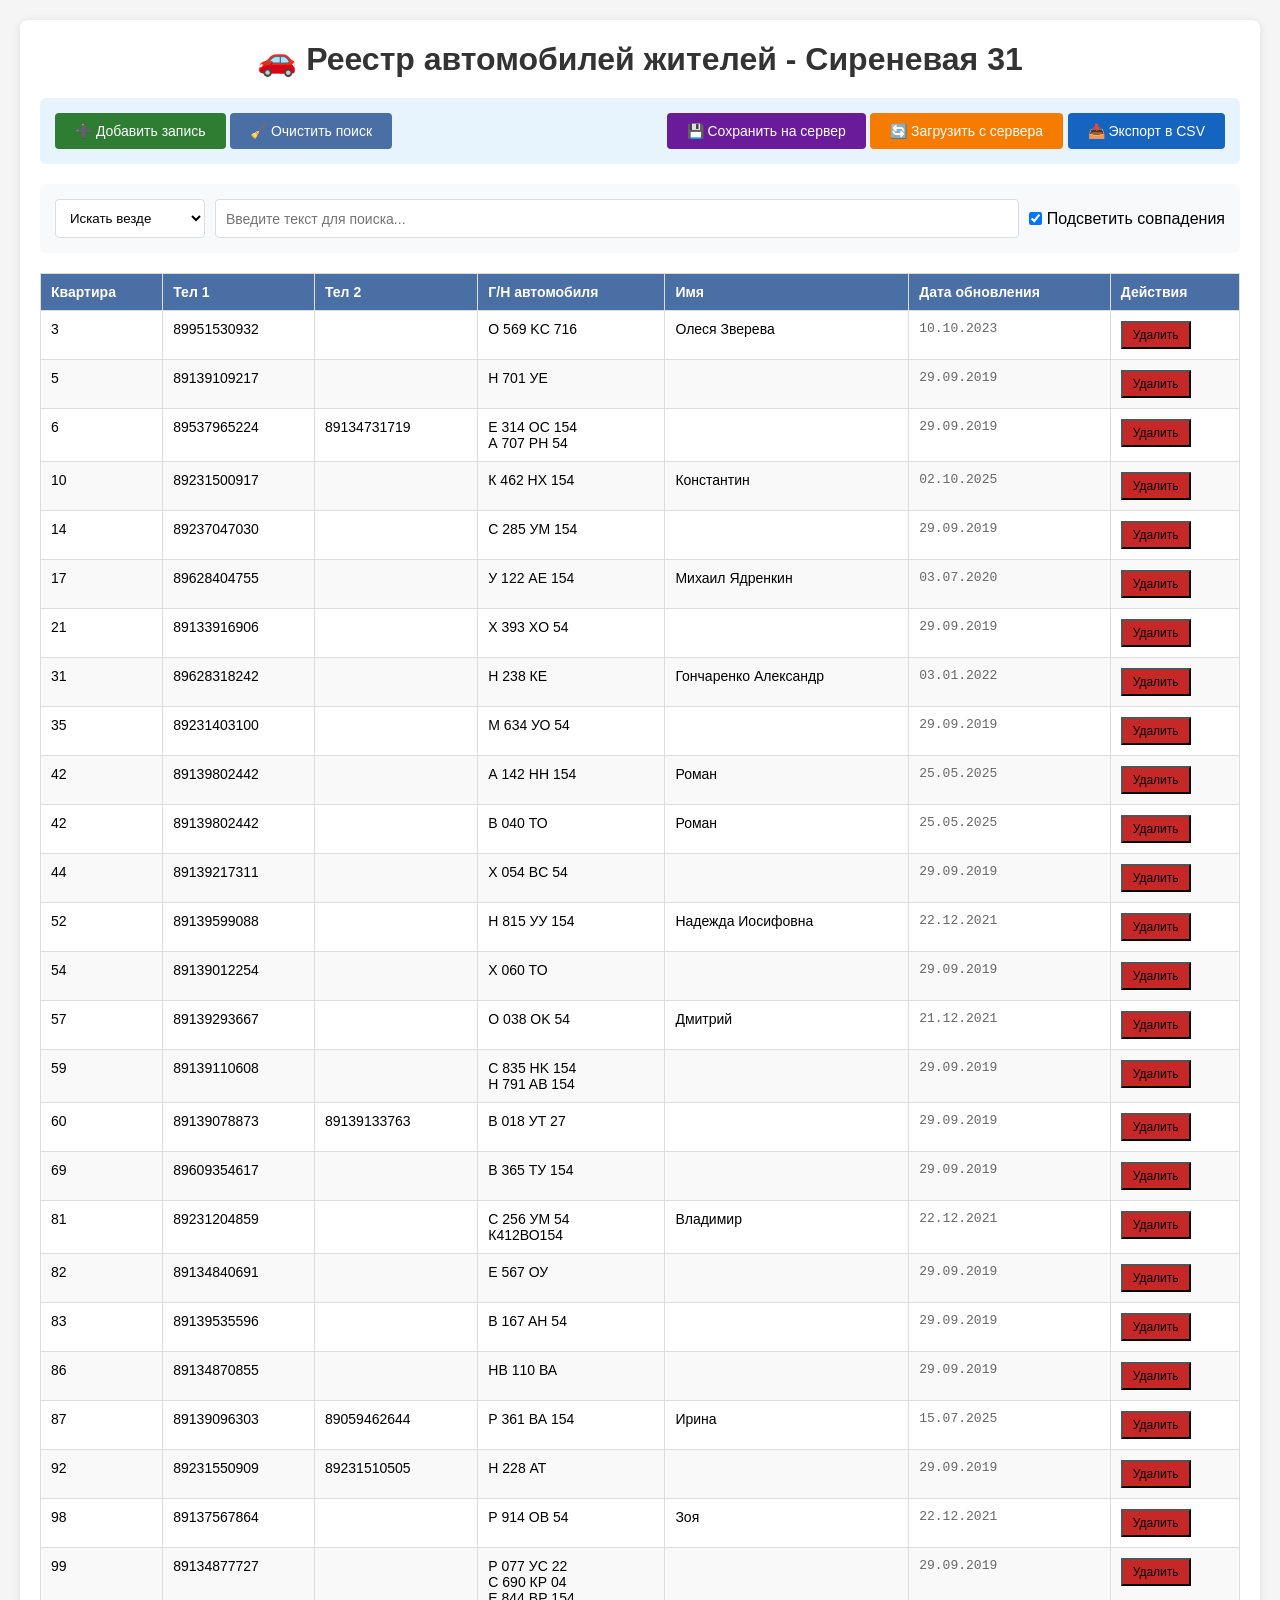
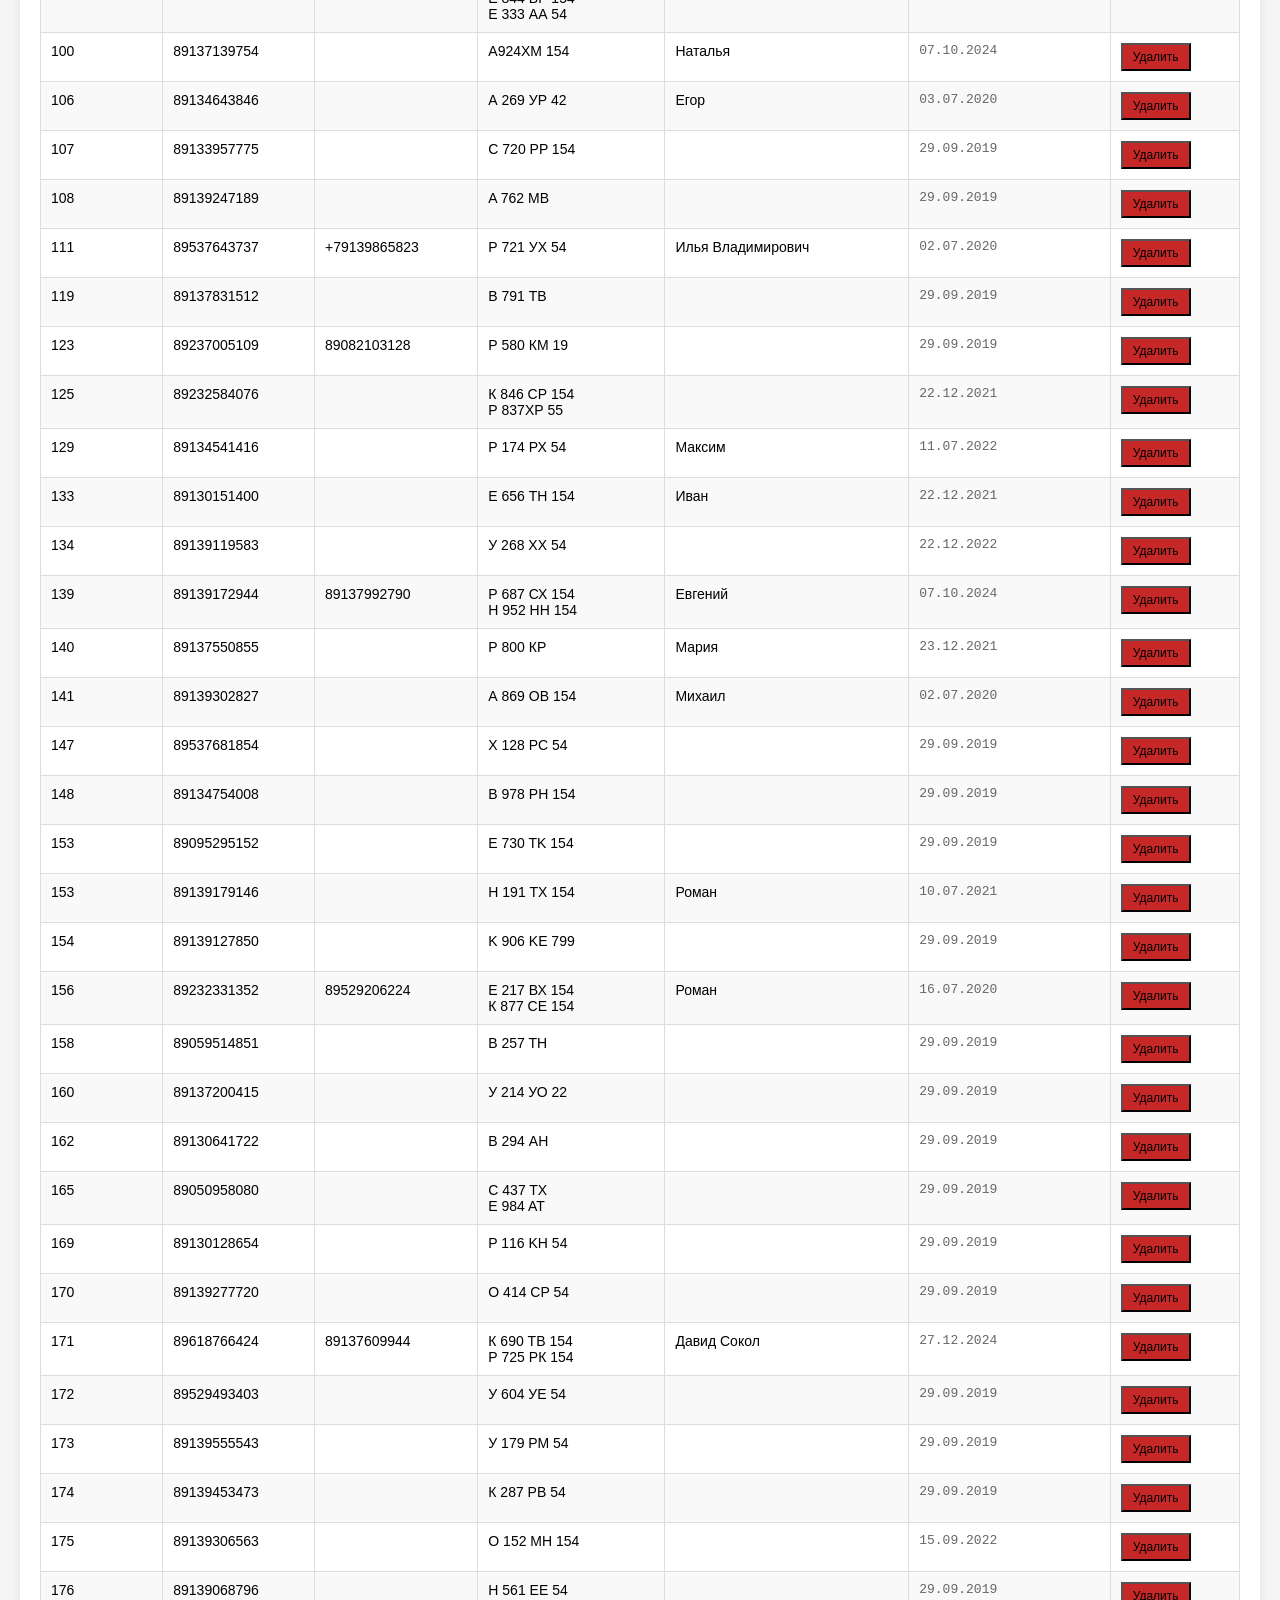
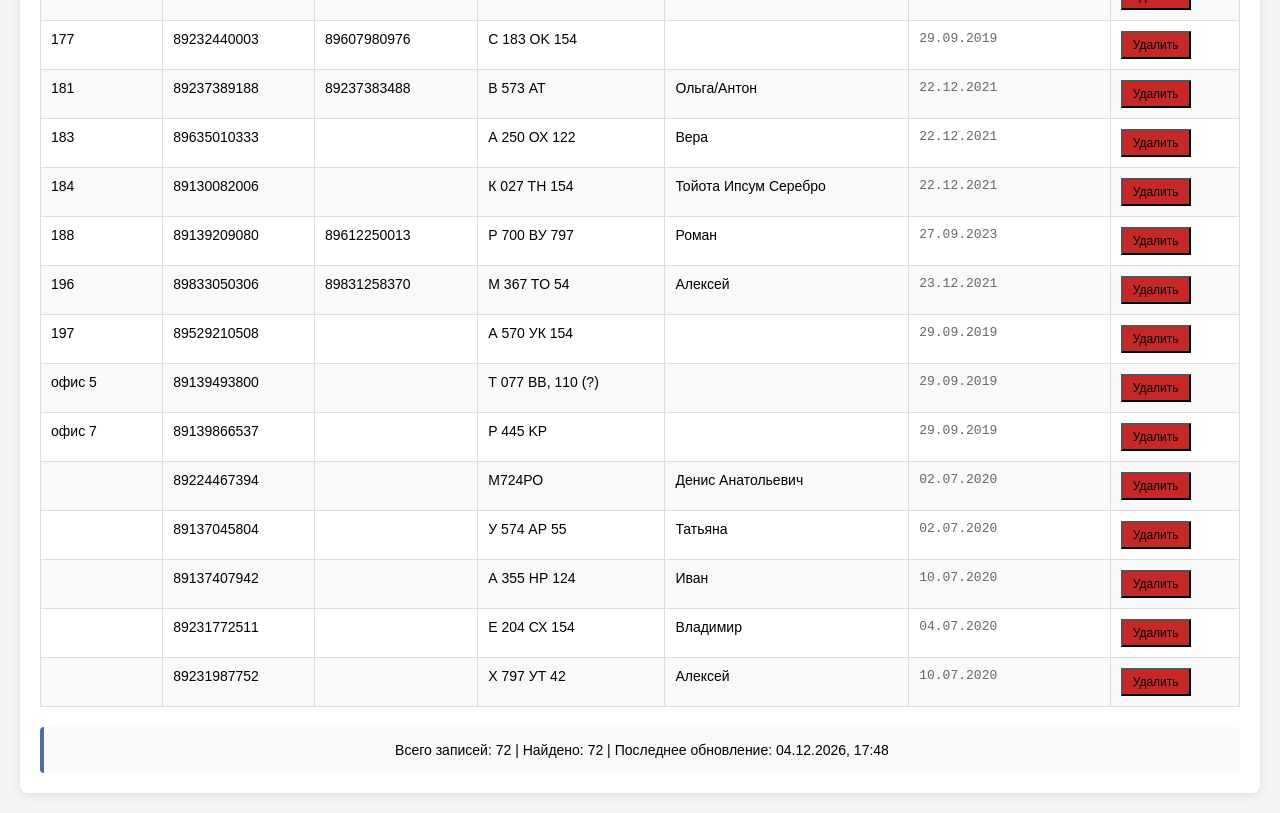
<file: deepseek_html_20260111_3ee069.html>
<!DOCTYPE html>
<html lang="ru">
<head>
    <meta charset="UTF-8">
    <meta name="viewport" content="width=device-width, initial-scale=1.0">
    <title>Реестр автомобилей - Сиреневая 31</title>
    <style>
        * {
            box-sizing: border-box;
            margin: 0;
            padding: 0;
        }
        
        body {
            font-family: Arial, sans-serif;
            padding: 20px;
            background-color: #f5f5f5;
        }
        
        .container {
            max-width: 1400px;
            margin: 0 auto;
            background: white;
            padding: 20px;
            border-radius: 8px;
            box-shadow: 0 2px 10px rgba(0,0,0,0.1);
        }
        
        h1 {
            margin-bottom: 20px;
            color: #333;
            text-align: center;
        }
        
        .search-container {
            margin-bottom: 20px;
            display: flex;
            gap: 10px;
            flex-wrap: wrap;
            background: #f8f9fa;
            padding: 15px;
            border-radius: 6px;
        }
        
        .search-box {
            flex: 1;
            min-width: 250px;
            padding: 10px;
            border: 1px solid #ddd;
            border-radius: 4px;
            font-size: 14px;
        }
        
        .search-select {
            padding: 10px;
            border: 1px solid #ddd;
            border-radius: 4px;
            background: white;
            min-width: 150px;
        }
        
        table {
            width: 100%;
            border-collapse: collapse;
            margin-top: 20px;
            font-size: 14px;
        }
        
        th, td {
            border: 1px solid #ddd;
            padding: 10px;
            text-align: left;
            vertical-align: top;
        }
        
        th {
            background-color: #4a6fa5;
            color: white;
            cursor: pointer;
            position: sticky;
            top: 0;
        }
        
        th:hover {
            background-color: #3a5a80;
        }
        
        th.sort-asc::after {
            content: " ↑";
            font-weight: bold;
        }
        
        th.sort-desc::after {
            content: " ↓";
            font-weight: bold;
        }
        
        tr:nth-child(even) {
            background-color: #f9f9f9;
        }
        
        tr:hover {
            background-color: #e3f2fd;
        }
        
        .editable {
            cursor: pointer;
            min-height: 30px;
            position: relative;
        }
        
        .editable:hover {
            background-color: #bbdefb;
        }
        
        .editable.editing {
            background-color: #e8f4fd;
            padding: 0;
        }
        
        .controls {
            display: flex;
            justify-content: space-between;
            align-items: center;
            margin-bottom: 20px;
            flex-wrap: wrap;
            gap: 10px;
            padding: 15px;
            background: #e8f4fd;
            border-radius: 6px;
        }
        
        .btn {
            padding: 10px 20px;
            background-color: #4a6fa5;
            color: white;
            border: none;
            border-radius: 4px;
            cursor: pointer;
            font-size: 14px;
            transition: background-color 0.3s;
        }
        
        .btn:hover {
            background-color: #3a5a80;
        }
        
        .btn-add {
            background-color: #2e7d32;
        }
        
        .btn-add:hover {
            background-color: #1b5e20;
        }
        
        .btn-save {
            background-color: #6a1b9a;
        }
        
        .btn-save:hover {
            background-color: #4a148c;
        }
        
        .btn-load {
            background-color: #f57c00;
        }
        
        .btn-load:hover {
            background-color: #ef6c00;
        }
        
        .btn-delete {
            background-color: #c62828;
            padding: 5px 10px;
            font-size: 12px;
        }
        
        .btn-delete:hover {
            background-color: #b71c1c;
        }
        
        .btn-export {
            background-color: #1565c0;
        }
        
        .btn-export:hover {
            background-color: #0d47a1;
        }
        
        .stats {
            margin-top: 20px;
            padding: 15px;
            background-color: #f8f9fa;
            border-radius: 4px;
            font-size: 14px;
            text-align: center;
            border-left: 4px solid #4a6fa5;
        }
        
        .highlight {
            background-color: #fff9c4 !important;
        }
        
        .car-numbers {
            line-height: 1.4;
        }
        
        .edit-input {
            width: 100%;
            height: 100%;
            border: 1px solid #4a6fa5;
            padding: 8px;
            font-size: 14px;
            box-sizing: border-box;
        }
        
        .date-cell {
            font-family: monospace;
            font-size: 13px;
            color: #666;
        }
        
        .sync-status {
            margin-top: 10px;
            padding: 10px;
            border-radius: 4px;
            text-align: center;
            font-size: 13px;
        }
        
        .sync-success {
            background-color: #d4edda;
            color: #155724;
            border: 1px solid #c3e6cb;
        }
        
        .sync-error {
            background-color: #f8d7da;
            color: #721c24;
            border: 1px solid #f5c6cb;
        }
        
        .sync-info {
            background-color: #d1ecf1;
            color: #0c5460;
            border: 1px solid #bee5eb;
        }
        
        .hidden {
            display: none;
        }
        
        @media (max-width: 768px) {
            .container {
                padding: 10px;
            }
            
            table {
                display: block;
                overflow-x: auto;
            }
            
            .controls {
                flex-direction: column;
                align-items: stretch;
            }
            
            .btn {
                width: 100%;
                margin-bottom: 5px;
            }
        }
    </style>
</head>
<body>
    <div class="container">
        <h1>🚗 Реестр автомобилей жителей - Сиреневая 31</h1>
        
        <div class="controls">
            <div>
                <button class="btn btn-add" onclick="addNewRow()">➕ Добавить запись</button>
                <button class="btn" onclick="clearSearch()">🧹 Очистить поиск</button>
            </div>
            <div>
                <button class="btn btn-save" onclick="saveToServer()">💾 Сохранить на сервер</button>
                <button class="btn btn-load" onclick="loadFromServer()">🔄 Загрузить с сервера</button>
                <button class="btn btn-export" onclick="exportToCSV()">📥 Экспорт в CSV</button>
            </div>
        </div>
        
        <div id="syncStatus" class="sync-status hidden"></div>
        
        <div class="search-container">
            <select class="search-select" id="searchType">
                <option value="all">Искать везде</option>
                <option value="apartment">По квартире</option>
                <option value="car">По номеру авто</option>
                <option value="name">По имени</option>
                <option value="phone">По телефону</option>
            </select>
            <input type="text" 
                   class="search-box" 
                   id="searchInput" 
                   placeholder="Введите текст для поиска..."
                   onkeyup="searchTable()">
            <div style="display: flex; align-items: center; gap: 5px;">
                <input type="checkbox" id="highlightMatches" checked onchange="searchTable()">
                <label for="highlightMatches">Подсветить совпадения</label>
            </div>
        </div>
        
        <div class="table-container">
            <table id="carTable">
                <thead>
                    <tr>
                        <th data-column="0" onclick="sortTable(0)">Квартира</th>
                        <th data-column="1" onclick="sortTable(1)">Тел 1</th>
                        <th data-column="2" onclick="sortTable(2)">Тел 2</th>
                        <th data-column="3" onclick="sortTable(3)">Г/Н автомобиля</th>
                        <th data-column="4" onclick="sortTable(4)">Имя</th>
                        <th data-column="5" onclick="sortTable(5)">Дата обновления</th>
                        <th>Действия</th>
                    </tr>
                </thead>
                <tbody id="tableBody">
                    <!-- Данные загружаются через JavaScript -->
                </tbody>
            </table>
        </div>
        
        <div class="stats" id="stats">
            Всего записей: <span id="totalCount">0</span> | 
            Найдено: <span id="filteredCount">0</span> |
            Последнее обновление: <span id="lastUpdate">-</span>
        </div>
        
        <!-- Скрытая форма для загрузки файла -->
        <input type="file" id="fileInput" accept=".json" class="hidden" onchange="handleFileUpload(event)">
    </div>

    <script>
        // Исходные данные
        const originalData = [
            {apartment: "3", phone1: "89951530932", phone2: "", car_number: "O 569 KC 716", name: "Олеся Зверева", date: "2023-10-10"},
            {apartment: "5", phone1: "89139109217", phone2: "", car_number: "Н 701 УЕ", name: "", date: "2019-09-29"},
            {apartment: "6", phone1: "89537965224", phone2: "89134731719", car_number: "Е 314 ОС 154<br>А 707 РН 54", name: "", date: "2019-09-29"},
            {apartment: "10", phone1: "89231500917", phone2: "", car_number: "К 462 НХ 154", name: "Константин", date: "2025-10-02"},
            {apartment: "14", phone1: "89237047030", phone2: "", car_number: "C 285 УМ 154", name: "", date: "2019-09-29"},
            {apartment: "17", phone1: "89628404755", phone2: "", car_number: "У 122 АЕ 154", name: "Михаил Ядренкин", date: "2020-07-03"},
            {apartment: "21", phone1: "89133916906", phone2: "", car_number: "X 393 XO 54", name: "", date: "2019-09-29"},
            {apartment: "31", phone1: "89628318242", phone2: "", car_number: "Н 238 КЕ", name: "Гончаренко Александр", date: "2022-01-03"},
            {apartment: "35", phone1: "89231403100", phone2: "", car_number: "М 634 УО 54", name: "", date: "2019-09-29"},
            {apartment: "42", phone1: "89139802442", phone2: "", car_number: "А 142 НН 154", name: "Роман", date: "2025-05-25"},
            {apartment: "42", phone1: "89139802442", phone2: "", car_number: "В 040 ТО", name: "Роман", date: "2025-05-25"},
            {apartment: "44", phone1: "89139217311", phone2: "", car_number: "X 054 BC 54", name: "", date: "2019-09-29"},
            {apartment: "52", phone1: "89139599088", phone2: "", car_number: "Н 815 УУ 154", name: "Надежда Иосифовна", date: "2021-12-22"},
            {apartment: "54", phone1: "89139012254", phone2: "", car_number: "X 060 TO", name: "", date: "2019-09-29"},
            {apartment: "57", phone1: "89139293667", phone2: "", car_number: "O 038 OK 54", name: "Дмитрий", date: "2021-12-21"},
            {apartment: "59", phone1: "89139110608", phone2: "", car_number: "C 835 HK 154<br>H 791 AB 154", name: "", date: "2019-09-29"},
            {apartment: "60", phone1: "89139078873", phone2: "89139133763", car_number: "B 018 УТ 27", name: "", date: "2019-09-29"},
            {apartment: "69", phone1: "89609354617", phone2: "", car_number: "B 365 ТУ 154", name: "", date: "2019-09-29"},
            {apartment: "81", phone1: "89231204859", phone2: "", car_number: "C 256 УМ 54<br>К412ВО154", name: "Владимир", date: "2021-12-22"},
            {apartment: "82", phone1: "89134840691", phone2: "", car_number: "Е 567 ОУ", name: "", date: "2019-09-29"},
            {apartment: "83", phone1: "89139535596", phone2: "", car_number: "B 167 AH 54", name: "", date: "2019-09-29"},
            {apartment: "86", phone1: "89134870855", phone2: "", car_number: "НВ 110 ВА", name: "", date: "2019-09-29"},
            {apartment: "87", phone1: "89139096303", phone2: "89059462644", car_number: "Р 361 ВА 154", name: "Ирина", date: "2025-07-15"},
            {apartment: "92", phone1: "89231550909", phone2: "89231510505", car_number: "Н 228 АТ", name: "", date: "2019-09-29"},
            {apartment: "98", phone1: "89137567864", phone2: "", car_number: "Р 914 ОВ 54", name: "Зоя", date: "2021-12-22"},
            {apartment: "99", phone1: "89134877727", phone2: "", car_number: "Р 077 УС 22<br>С 690 КР 04<br>Е 844 ВР 154<br>Е 333 АА 54", name: "", date: "2019-09-29"},
            {apartment: "100", phone1: "89137139754", phone2: "", car_number: "А924ХМ 154", name: "Наталья", date: "2024-10-07"},
            {apartment: "106", phone1: "89134643846", phone2: "", car_number: "А 269 УР 42", name: "Егор", date: "2020-07-03"},
            {apartment: "107", phone1: "89133957775", phone2: "", car_number: "C 720 PP 154", name: "", date: "2019-09-29"},
            {apartment: "108", phone1: "89139247189", phone2: "", car_number: "A 762 MB", name: "", date: "2019-09-29"},
            {apartment: "111", phone1: "89537643737", phone2: "+79139865823", car_number: "Р 721 УХ 54", name: "Илья Владимирович", date: "2020-07-02"},
            {apartment: "119", phone1: "89137831512", phone2: "", car_number: "В 791 ТВ", name: "", date: "2019-09-29"},
            {apartment: "123", phone1: "89237005109", phone2: "89082103128", car_number: "Р 580 КМ 19", name: "", date: "2019-09-29"},
            {apartment: "125", phone1: "89232584076", phone2: "", car_number: "К 846 СР 154<br>Р 837ХР 55", name: "", date: "2021-12-22"},
            {apartment: "129", phone1: "89134541416", phone2: "", car_number: "Р 174 РХ 54", name: "Максим", date: "2022-07-11"},
            {apartment: "133", phone1: "89130151400", phone2: "", car_number: "Е 656 ТН 154", name: "Иван", date: "2021-12-22"},
            {apartment: "134", phone1: "89139119583", phone2: "", car_number: "У 268 ХХ 54", name: "", date: "2022-12-22"},
            {apartment: "139", phone1: "89139172944", phone2: "89137992790", car_number: "Р 687 СХ 154<br>Н 952 НН 154", name: "Евгений", date: "2024-10-07"},
            {apartment: "140", phone1: "89137550855", phone2: "", car_number: "Р 800 КР", name: "Мария", date: "2021-12-23"},
            {apartment: "141", phone1: "89139302827", phone2: "", car_number: "А 869 ОВ 154", name: "Михаил", date: "2020-07-02"},
            {apartment: "147", phone1: "89537681854", phone2: "", car_number: "Х 128 РС 54", name: "", date: "2019-09-29"},
            {apartment: "148", phone1: "89134754008", phone2: "", car_number: "В 978 РН 154", name: "", date: "2019-09-29"},
            {apartment: "153", phone1: "89095295152", phone2: "", car_number: "E 730 TK 154", name: "", date: "2019-09-29"},
            {apartment: "153", phone1: "89139179146", phone2: "", car_number: "Н 191 ТХ 154", name: "Роман", date: "2021-07-10"},
            {apartment: "154", phone1: "89139127850", phone2: "", car_number: "K 906 KE 799", name: "", date: "2019-09-29"},
            {apartment: "156", phone1: "89232331352", phone2: "89529206224", car_number: "Е 217 ВХ 154<br>К 877 СЕ 154", name: "Роман", date: "2020-07-16"},
            {apartment: "158", phone1: "89059514851", phone2: "", car_number: "B 257 TH", name: "", date: "2019-09-29"},
            {apartment: "160", phone1: "89137200415", phone2: "", car_number: "У 214 УО 22", name: "", date: "2019-09-29"},
            {apartment: "162", phone1: "89130641722", phone2: "", car_number: "В 294 АН", name: "", date: "2019-09-29"},
            {apartment: "165", phone1: "89050958080", phone2: "", car_number: "C 437 TX<br>E 984 AT", name: "", date: "2019-09-29"},
            {apartment: "169", phone1: "89130128654", phone2: "", car_number: "P 116 KH 54", name: "", date: "2019-09-29"},
            {apartment: "170", phone1: "89139277720", phone2: "", car_number: "O 414 CP 54", name: "", date: "2019-09-29"},
            {apartment: "171", phone1: "89618766424", phone2: "89137609944", car_number: "К 690 ТВ 154<br>Р 725 РК 154", name: "Давид Сокол", date: "2024-12-27"},
            {apartment: "172", phone1: "89529493403", phone2: "", car_number: "У 604 УЕ 54", name: "", date: "2019-09-29"},
            {apartment: "173", phone1: "89139555543", phone2: "", car_number: "У 179 РМ 54", name: "", date: "2019-09-29"},
            {apartment: "174", phone1: "89139453473", phone2: "", car_number: "К 287 РВ 54", name: "", date: "2019-09-29"},
            {apartment: "175", phone1: "89139306563", phone2: "", car_number: "О 152 МН 154", name: "", date: "2022-09-15"},
            {apartment: "176", phone1: "89139068796", phone2: "", car_number: "H 561 EE 54", name: "", date: "2019-09-29"},
            {apartment: "177", phone1: "89232440003", phone2: "89607980976", car_number: "C 183 OK 154", name: "", date: "2019-09-29"},
            {apartment: "181", phone1: "89237389188", phone2: "89237383488", car_number: "В 573 АТ", name: "Ольга/Антон", date: "2021-12-22"},
            {apartment: "183", phone1: "89635010333", phone2: "", car_number: "А 250 ОХ 122", name: "Вера", date: "2021-12-22"},
            {apartment: "184", phone1: "89130082006", phone2: "", car_number: "К 027 ТН 154", name: "Тойота Ипсум Серебро", date: "2021-12-22"},
            {apartment: "188", phone1: "89139209080", phone2: "89612250013", car_number: "Р 700 ВУ 797", name: "Роман", date: "2023-09-27"},
            {apartment: "196", phone1: "89833050306", phone2: "89831258370", car_number: "M 367 TO 54", name: "Алексей", date: "2021-12-23"},
            {apartment: "197", phone1: "89529210508", phone2: "", car_number: "А 570 УК 154", name: "", date: "2019-09-29"},
            {apartment: "офис 5", phone1: "89139493800", phone2: "", car_number: "Т 077 ВВ, 110 (?)", name: "", date: "2019-09-29"},
            {apartment: "офис 7", phone1: "89139866537", phone2: "", car_number: "P 445 KP", name: "", date: "2019-09-29"},
            {apartment: "", phone1: "89224467394", phone2: "", car_number: "М724РО", name: "Денис Анатольевич", date: "2020-07-02"},
            {apartment: "", phone1: "89137045804", phone2: "", car_number: "У 574 АР 55", name: "Татьяна", date: "2020-07-02"},
            {apartment: "", phone1: "89137407942", phone2: "", car_number: "А 355 НР 124", name: "Иван", date: "2020-07-10"},
            {apartment: "", phone1: "89231772511", phone2: "", car_number: "Е 204 СХ 154", name: "Владимир", date: "2020-07-04"},
            {apartment: "", phone1: "89231987752", phone2: "", car_number: "Х 797 УТ 42", name: "Алексей", date: "2020-07-10"}
        ];

        // Основные переменные
        let carData = [];
        let currentData = [];
        let sortDirection = {};
        let currentSearch = '';
        let editingCell = null;
        
        // Конфигурация сервера (измените на свой URL)
        const SERVER_CONFIG = {
            // Для Google Drive
            googleDrive: false,
            
            // Для Dropbox
            dropbox: false,
            
            // Для кастомного сервера
            serverUrl: 'https://your-server.com/save-data.php', // Замените на свой URL
            
            // Режим локального сохранения
            localMode: true
        };

        // Форматирование даты
        function formatDate(dateString) {
            if (!dateString) return '';
            const date = new Date(dateString);
            return date.toLocaleDateString('ru-RU');
        }

        // Текущая дата
        function getCurrentDate() {
            const now = new Date();
            return now.toISOString().split('T')[0];
        }

        // Показать сообщение
        function showMessage(text, type = 'info') {
            const statusDiv = document.getElementById('syncStatus');
            statusDiv.textContent = text;
            statusDiv.className = `sync-status sync-${type}`;
            statusDiv.classList.remove('hidden');
            
            setTimeout(() => {
                statusDiv.classList.add('hidden');
            }, 5000);
        }

        // Инициализация
        function init() {
            // Пробуем загрузить из LocalStorage
            const saved = localStorage.getItem('sirenevaya31_backup');
            if (saved) {
                try {
                    carData = JSON.parse(saved);
                    showMessage('Данные загружены из локального кэша', 'info');
                } catch (e) {
                    carData = JSON.parse(JSON.stringify(originalData));
                }
            } else {
                carData = JSON.parse(JSON.stringify(originalData));
            }
            
            currentData = [...carData];
            loadTableData();
            updateLastUpdate();
        }

        // Загрузка данных в таблицу
        function loadTableData() {
            const tbody = document.getElementById('tableBody');
            tbody.innerHTML = '';
            
            currentData.forEach((row, index) => {
                const tr = document.createElement('tr');
                const originalIndex = carData.findIndex(item => item === row);
                
                tr.innerHTML = `
                    <td class="editable" onclick="editCell(this, ${originalIndex}, 'apartment')">${row.apartment || ''}</td>
                    <td class="editable" onclick="editCell(this, ${originalIndex}, 'phone1')">${row.phone1 || ''}</td>
                    <td class="editable" onclick="editCell(this, ${originalIndex}, 'phone2')">${row.phone2 || ''}</td>
                    <td class="editable" onclick="editCell(this, ${originalIndex}, 'car_number')">${row.car_number || ''}</td>
                    <td class="editable" onclick="editCell(this, ${originalIndex}, 'name')">${row.name || ''}</td>
                    <td class="date-cell">${formatDate(row.date)}</td>
                    <td>
                        <button class="btn-delete" onclick="deleteRow(${originalIndex})">Удалить</button>
                    </td>
                `;
                tbody.appendChild(tr);
            });
            
            updateStats();
        }

        // Поиск по таблице
        function searchTable() {
            const searchType = document.getElementById('searchType').value;
            const searchText = document.getElementById('searchInput').value.toLowerCase();
            const highlight = document.getElementById('highlightMatches').checked;
            
            if (!searchText) {
                currentData = [...carData];
                loadTableData();
                return;
            }
            
            currentData = carData.filter(row => {
                let searchString = '';
                switch(searchType) {
                    case 'apartment':
                        searchString = row.apartment || '';
                        break;
                    case 'car':
                        searchString = row.car_number || '';
                        break;
                    case 'name':
                        searchString = row.name || '';
                        break;
                    case 'phone':
                        searchString = (row.phone1 || '') + (row.phone2 || '');
                        break;
                    default:
                        searchString = Object.values(row).join(' ').toLowerCase();
                }
                return searchString.toLowerCase().includes(searchText);
            });
            
            loadTableData();
            
            if (highlight && searchText) {
                highlightMatches(searchText, searchType);
            }
        }

        // Сортировка, редактирование, добавление, удаление - функции остаются такими же
        // (опущены для краткости, но они должны быть из предыдущего кода)

        // Сохранение данных на сервер
        async function saveToServer() {
            try {
                const data = {
                    timestamp: new Date().toISOString(),
                    data: carData
                };
                
                if (SERVER_CONFIG.localMode) {
                    // Сохраняем в LocalStorage как временное решение
                    localStorage.setItem('sirenevaya31_backup', JSON.stringify(carData));
                    
                    // Создаем файл для скачивания
                    const blob = new Blob([JSON.stringify(data, null, 2)], { type: 'application/json' });
                    const url = URL.createObjectURL(blob);
                    const a = document.createElement('a');
                    a.href = url;
                    a.download = `sirenevaya31_${getCurrentDate()}.json`;
                    a.click();
                    
                    showMessage('Файл сохранен локально и готов для загрузки в облако', 'success');
                } else if (SERVER_CONFIG.serverUrl) {
                    // Отправляем на сервер
                    const response = await fetch(SERVER_CONFIG.serverUrl, {
                        method: 'POST',
                        headers: {
                            'Content-Type': 'application/json',
                        },
                        body: JSON.stringify(data)
                    });
                    
                    if (response.ok) {
                        showMessage('Данные сохранены на сервере', 'success');
                    } else {
                        throw new Error('Ошибка сервера');
                    }
                }
                
                updateLastUpdate();
            } catch (error) {
                console.error('Ошибка сохранения:', error);
                showMessage('Ошибка сохранения. Используйте экспорт в CSV.', 'error');
            }
        }

        // Загрузка данных с сервера
        async function loadFromServer() {
            try {
                if (SERVER_CONFIG.localMode) {
                    // В локальном режиме открываем диалог выбора файла
                    document.getElementById('fileInput').click();
                } else if (SERVER_CONFIG.serverUrl) {
                    const response = await fetch(SERVER_CONFIG.serverUrl);
                    if (response.ok) {
                        const data = await response.json();
                        carData = data.data;
                        currentData = [...carData];
                        loadTableData();
                        showMessage('Данные загружены с сервера', 'success');
                    }
                }
            } catch (error) {
                console.error('Ошибка загрузки:', error);
                showMessage('Ошибка загрузки. Проверьте подключение к серверу.', 'error');
            }
        }

        // Обработка загруженного файла
        function handleFileUpload(event) {
            const file = event.target.files[0];
            if (!file) return;
            
            const reader = new FileReader();
            reader.onload = function(e) {
                try {
                    const data = JSON.parse(e.target.result);
                    if (data.data && Array.isArray(data.data)) {
                        carData = data.data;
                        currentData = [...carData];
                        localStorage.setItem('sirenevaya31_backup', JSON.stringify(carData));
                        loadTableData();
                        showMessage('Данные загружены из файла', 'success');
                    } else {
                        showMessage('Неверный формат файла', 'error');
                    }
                } catch (error) {
                    showMessage('Ошибка чтения файла', 'error');
                }
            };
            reader.readAsText(file);
            
            // Сброс input
            event.target.value = '';
        }

        // Экспорт в CSV
        function exportToCSV() {
            const headers = ['Квартира', 'Тел 1', 'Тел 2', 'Г/Н автомобиля', 'Имя', 'Дата обновления'];
            const csvContent = [
                headers.join(','),
                ...carData.map(row => [
                    `"${row.apartment || ''}"`,
                    `"${row.phone1 || ''}"`,
                    `"${row.phone2 || ''}"`,
                    `"${(row.car_number || '').replace(/<br>/g, '; ')}"`,
                    `"${row.name || ''}"`,
                    `"${formatDate(row.date)}"`
                ].join(','))
            ].join('\n');
            
            const blob = new Blob(['\ufeff' + csvContent], { type: 'text/csv;charset=utf-8;' });
            const link = document.createElement('a');
            link.href = URL.createObjectURL(blob);
            link.download = `Сиреневая_31_авто_${getCurrentDate()}.csv`;
            link.click();
            showMessage('Файл CSV скачан', 'success');
        }

        // Обновление статистики
        function updateStats() {
            document.getElementById('totalCount').textContent = carData.length;
            document.getElementById('filteredCount').textContent = currentData.length;
        }

        // Обновление даты последнего сохранения
        function updateLastUpdate() {
            const now = new Date();
            const formattedDate = now.toLocaleString('ru-RU', {
                day: '2-digit',
                month: '2-digit',
                year: 'numeric',
                hour: '2-digit',
                minute: '2-digit'
            });
            document.getElementById('lastUpdate').textContent = formattedDate;
        }

        // Инициализация при загрузке
        document.addEventListener('DOMContentLoaded', function() {
            init();
            
            // Автосохранение при закрытии
            window.addEventListener('beforeunload', function() {
                localStorage.setItem('sirenevaya31_backup', JSON.stringify(carData));
            });
            
            // Автосохранение каждые 30 секунд
            setInterval(() => {
                localStorage.setItem('sirenevaya31_backup', JSON.stringify(carData));
            }, 30000);
        });

        // Остальные функции (sortTable, editCell, finishEditing, addNewRow, deleteRow, clearSearch)
        // должны быть скопированы из предыдущего кода

    </script>
</body>
</html>
</file>
